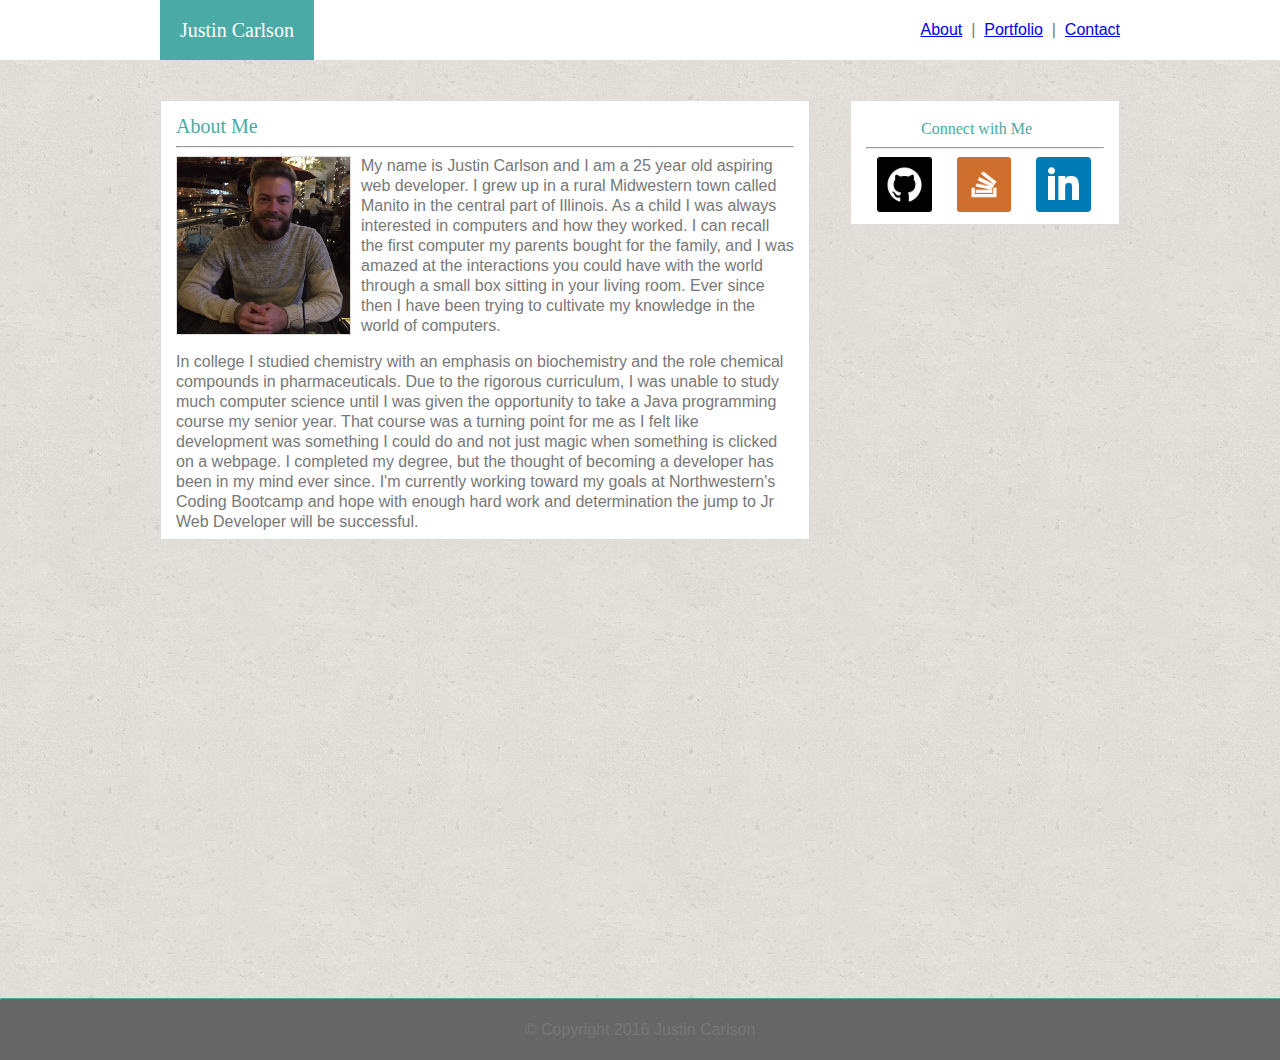
<file: index.html>
<DOCTYPE html>
<html class="html" lang="en">
<head>
	<meta charset="UTF-8">
	<link rel="stylesheet" type="text/css" href="assets/css/reset.css">
	<link rel="stylesheet" type="text/css" href="assets/css/style.css">
	<title>Justin Carlson's Bio</title>
</head>

<body class="body">


	<nav class="navBarBox">

		<h1 class="name headingFont">Justin Carlson</h1>

		<section class="rightFloat navBarTextBox otherFont">	
			<ul>
				<li><a href="contact.html">Contact</a></li>
				<li><a href="portfolio.html">Portfolio</a>&nbsp;&nbsp;|&nbsp;&nbsp;</li>
				<li><a href="index.html">About</a>&nbsp;&nbsp;|&nbsp;&nbsp;</li>
			</ul>
		</section>

	</nav>


	<div class="bgImg">
		<div class="pageBodyBox">

			<section class="aboutMeBox aboutMeFloatLeft clear">
				<div class="subBox">
					
					<h1 class="tealText aboutMeText headingFont">About Me</h1>

					<hr>

						<img class="justinCarlsonImg" alt="Photo of Justin Carlson" src="assets/images/Justin_Carlson.png">

						<p class="otherFont">
							My name is Justin Carlson and I am a 25 year old aspiring web developer. I grew up in a rural Midwestern town called Manito in the central part of Illinois. As a child I was always interested in computers and how they worked. I can recall the first computer my parents bought for the family, and I was amazed at the interactions you could have with the world through a small box sitting in your living room. Ever since then I have been trying to cultivate my knowledge in the world of computers. 
						</p>
						<br>
						<p class="otherFont">
							In college I studied chemistry with an emphasis on biochemistry and the role chemical compounds in pharmaceuticals. Due to the rigorous curriculum, I was unable to study much computer science until I was given the opportunity to take a Java programming course my senior year. That course was a turning point for me as I felt like development was something I could do and not just magic when something is clicked on a webpage. I completed my degree, but the thought of becoming a developer has been in my mind ever since. I'm currently working toward my goals at Northwestern's Coding Bootcamp and hope with enough hard work and determination the jump to Jr Web Developer will be successful. 
						</p>
				
				</div>
			</section>

			<section class="connectFloatRight connectWithMeBox clear">
				<div class="subBox">

					<div class="connectWithMeTextBox headingFont">
						<h2 class="tealText">Connect with Me</h2>
					</div>

					<hr>
					<a target="_blank" href="https://github.com/JustinRyanCarlson"><img class="imgLogoResize imgLinkMargin opacity imgLinkMarginLeftGit " alt="GitHub Logo" src="assets/images/github.png"></a>
					<a target="_blank" href="http://stackoverflow.com/users/6754746/justin-carlson?tab=profile"><img class="imgLogoResize imgLinkMargin opacity" alt="StackOverflow Logo" src="assets/images/stackoverflow.png"></a>
					<a target="_blank" href="https://www.linkedin.com/in/justinryancarlson"><img class="imgLogoResize imgLinkMargin opacity" alt="LinkedIn Logo" src="assets/images/linkedin.png"></a>

				</div>
			</section>

		</div>
	</div>


	<footer>
		<hr class="footer" color="#4aaaa5">
		<h6 class="footer otherFont">&copy; Copyright 2016 Justin Carlson</h6>
	</footer>

</body>
</html>
</file>
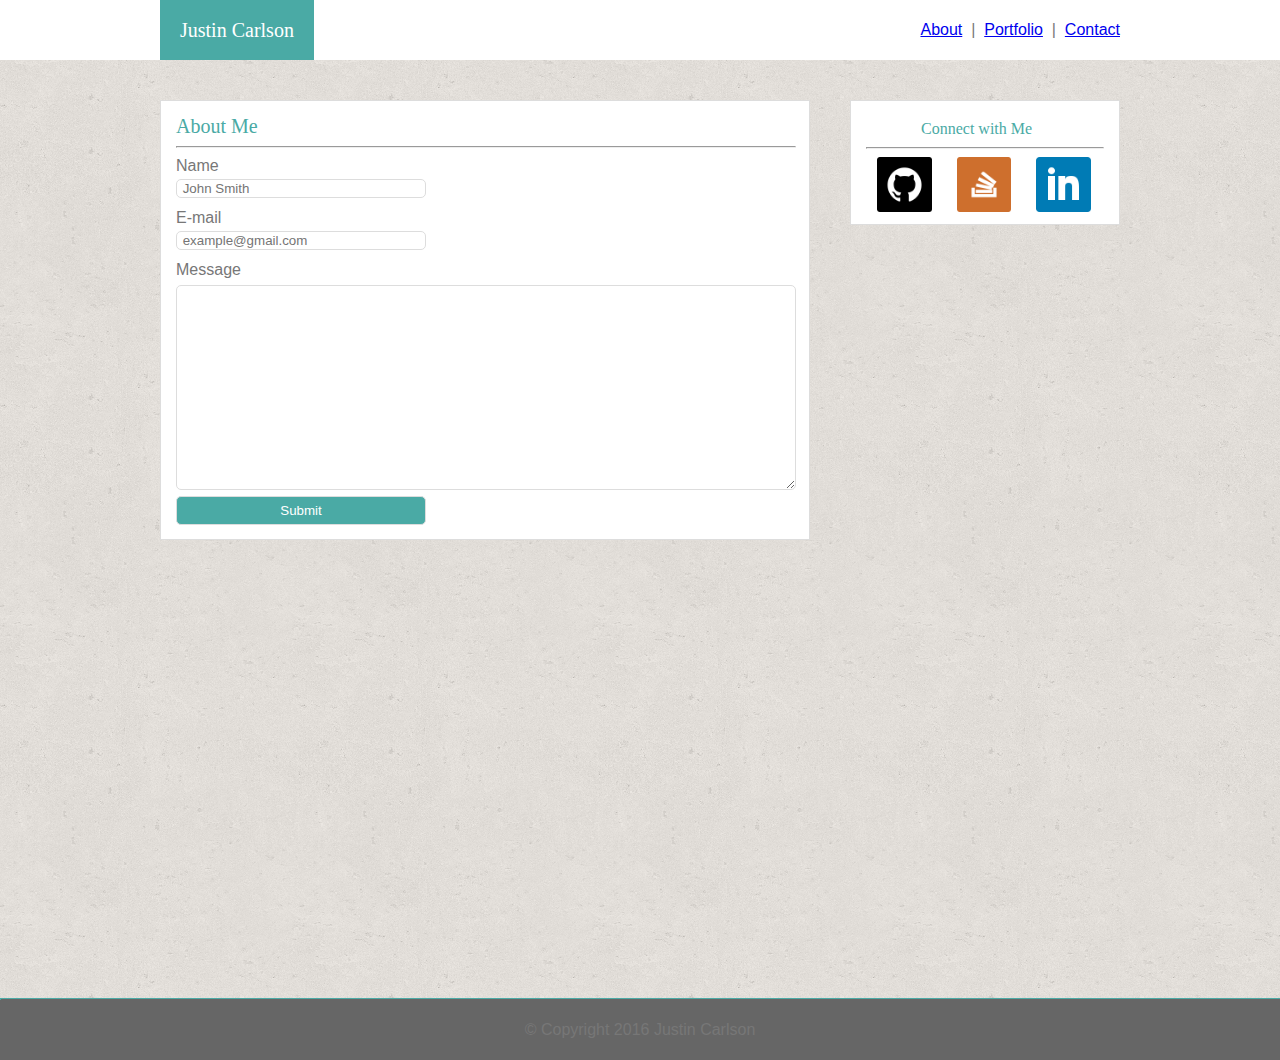
<file: contact.html>
<DOCTYPE html>
<html class="html" lang="en">
<head>
	<meta charset="UTF-8">
	<link rel="stylesheet" type="text/css" href="assets/css/reset.css">
	<link rel="stylesheet" type="text/css" href="assets/css/style.css">
	<title>Justin Carlson's Bio</title>
</head>

<body class="body">


	<nav class="navBarBox">

		<h1 class="name headingFont">Justin Carlson</h1>

		<section class="rightFloat navBarTextBox otherFont">	
			<ul>
				<li><a href="contact.html">Contact</a></li>
				<li><a href="portfolio.html">Portfolio</a>&nbsp;&nbsp;|&nbsp;&nbsp;</li>
				<li><a href="index.html">About</a>&nbsp;&nbsp;|&nbsp;&nbsp;</li>
			</ul>
		</section>

	</nav>


	<div class="bgImg">
		<div class="pageBodyBox">

			<section class="aboutMeBoxContact aboutMeFloatLeft clear">
				<div class="subBox">
					
					<h1 class="tealText aboutMeText headingFont">About Me</h1>

					<hr>
					
					<form action="#" method="post">
    					<div>
    						<div>
       							<label class="otherFont">Name</label>
       						</div>
        					<input name="name" placeholder="&nbsp;John Smith">
    					</div>
    					<div>
							<div>
        						<label class="otherFont">E-mail</label>
        					</div>
        					<input name="email" type="email" placeholder="&nbsp;example@gmail.com">
    					</div>
    					<div>
    						<div>
        						<label class="otherFont">Message</label>
        					</div>
        					<textarea name="message"></textarea>
    					</div>
						<div>
        					<input id="button" class="opacity" name="submit" type="submit" value="Submit">
    					</div>
					</form>	
				</div>
			</section>

			<section class="connectFloatRight connectWithMeBoxContact clear">
				<div class="subBox">

					<div class="connectWithMeTextBox headingFont">
						<h2 class="tealText">Connect with Me</h2>
					</div>

					<hr>
					<a target="_blank" href="https://github.com/JustinRyanCarlson"><img class="imgLogoResize imgLinkMargin opacity imgLinkMarginLeftGit " alt="GitHub Logo" src="assets/images/github.png"></a>
					<a target="_blank" href="http://stackoverflow.com/users/6754746/justin-carlson?tab=profile"><img class="imgLogoResize imgLinkMargin opacity" alt="StackOverflow Logo" src="assets/images/stackoverflow.png"></a>
					<a target="_blank" href="https://www.linkedin.com/in/justinryancarlson"><img class="imgLogoResize imgLinkMargin opacity" alt="LinkedIn Logo" src="assets/images/linkedin.png"></a>

				</div>
			</section>

		</div>
	</div>


	<footer>
		<hr class="footer" color="#4aaaa5">
		<h6 class="footer otherFont">&copy; Copyright 2016 Justin Carlson</h6>
	</footer>

</body>
</html>
</file>
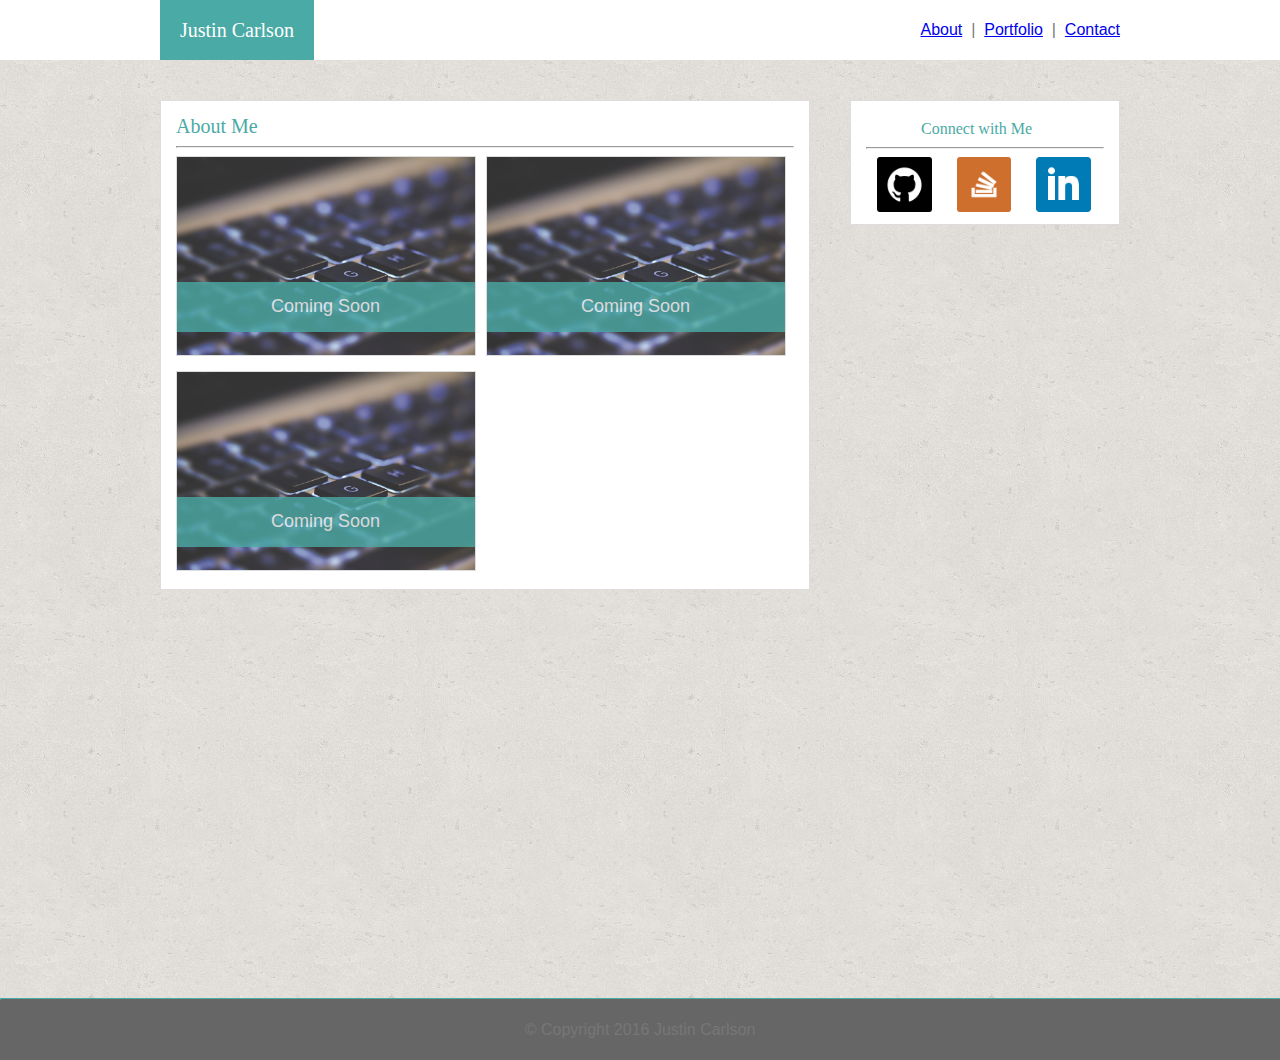
<file: portfolio.html>
<DOCTYPE html>
<html class="html" lang="en">
<head>
	<meta charset="UTF-8">
	<link rel="stylesheet" type="text/css" href="assets/css/reset.css">
	<link rel="stylesheet" type="text/css" href="assets/css/style.css">
	<title>Justin Carlson's Bio</title>
</head>

<body class="body">


	<nav class="navBarBox">

		<h1 class="name headingFont">Justin Carlson</h1>

		<section class="rightFloat navBarTextBox otherFont">	
			<ul>
				<li><a href="contact.html">Contact</a></li>
				<li><a href="portfolio.html">Portfolio</a>&nbsp;&nbsp;|&nbsp;&nbsp;</li>
				<li><a href="index.html">About</a>&nbsp;&nbsp;|&nbsp;&nbsp;</li>
			</ul>
		</section>

	</nav>


	<div class="bgImg">
		<div class="pageBodyBox">

			<section class="aboutMeBoxPortfolio aboutMeFloatLeft clear">
				<div class="subBox">
					
					<h1 class="tealText aboutMeText headingFont">About Me</h1>

					<hr>

					<div class="portfolioImgBox leftFloat portfolioMargin">
						<div class="portfolioImgTextBox opacitySoon opacity">
							<h2 class="portfolioWhite">Coming Soon</h2>
						</div>
						<a href="#"><img class="opacitySoon portfolioImgResize" alt="Coming Soon" src="assets/images/tech1.jpg"></a>
					</div>
					<div class="portfolioImgBox leftFloat portfolioImgMarginBottom">
						<div class="portfolioImgTextBox opacitySoon opacity">
							<h2 class="portfolioWhite">Coming Soon</h2>
						</div>
						<a href="#"><img class="opacitySoon portfolioImgResize" alt="Coming Soon" src="assets/images/tech1.jpg"></a>
					</div>
					<div class="portfolioImgBox leftFloat portfolioMargin">
						<div class="portfolioImgTextBox opacitySoon opacity">
							<h2 class="portfolioWhite">Coming Soon</h2>
						</div>
						<a href="#"><img class="opacitySoon portfolioImgResize" alt="Coming Soon" src="assets/images/tech1.jpg"></a>
					</div>
				</div>
			</section>

			<section class="connectFloatRight connectWithMeBoxPortfolio clear">
				<div class="subBox">

					<div class="connectWithMeTextBox headingFont">
						<h2 class="tealText">Connect with Me</h2>
					</div>

					<hr>
					<a target="_blank" href="https://github.com/JustinRyanCarlson"><img class="imgLogoResize imgLinkMargin opacity imgLinkMarginLeftGit " alt="GitHub Logo" src="assets/images/github.png"></a>
					<a target="_blank" href="http://stackoverflow.com/users/6754746/justin-carlson?tab=profile"><img class="imgLogoResize imgLinkMargin opacity" alt="StackOverflow Logo" src="assets/images/stackoverflow.png"></a>
					<a target="_blank" href="https://www.linkedin.com/in/justinryancarlson"><img class="imgLogoResize imgLinkMargin opacity" alt="LinkedIn Logo" src="assets/images/linkedin.png"></a>

				</div>
			</section>

		</div>
	</div>


	<footer>
		<hr class="footer" color="#4aaaa5">
		<h6 class="footer otherFont">&copy; Copyright 2016 Justin Carlson</h6>
	</footer>

</body>
</html>
</file>
<file: assets/css/style.css>
.html {
	position: relative;
	min-height: 100%;
}

.body {
	margin: 0px, 0px, 40px;
}

.clearFloat {
	clear: both;
}

.rightFloat {
	float: right;
}

.leftFloat {
	float: left;
}

li {
	display: inline;
    float: right;
}

.headingFont {
	font-family: 'Georgia', Times, Times New Roman, serif;
}

.otherFont {
	font-family: 'Arial', 'Helvetica Neue', Helvetica, sans-serif;
	color: #777777;
	line-height: 125%
}

.portfolioWhite {
	font-family: 'Arial', 'Helvetica Neue', Helvetica, sans-serif;
	color: white;
	font-size: 18px;
	margin: 15px 0px 0px 94px;
}

.tealText {
	color: #4aaaa5;
}

.navBarBox {
	height: 60px;
	margin: 0 auto;
	max-width: 960px;
}

.navBarTextBox {
	margin-top: 20px;
}

.name {
	background-color: #4aaaa5;
	float: left;
	height: 20px;
	padding: 20px;
	color: white;
	font-size: 20px;
}

.pageBodyBox {
	margin: 0 auto;
	min-width: 960px;
	max-width: 960px
}

.footer {
	text-align: center;
	background-color: #666666;
	padding-top: 20px;
	margin: 0px;
	width: 100%;
	position: absolute;
	overflow: hidden;
	height: 40px;
	left: 0;
	bottom: 0;
}

.aboutMeText {
	font-size: 20px;
	margin-bottom: 10px
}

.justinCarlsonImg {
	width: 175px;
	border: solid #dddddd 1px;
	float: left;
	margin: 0px 10px 5px 0px;
	box-sizing: border-box;
}

.aboutMeBox {
	width: 650px;
	height: 440px;
	margin-top: 40px;
	background-color: #ffffff;
	border: solid #dddddd 1px;
	box-sizing: border-box;
	position: relative;
}

.aboutMeBoxContact {
	width: 650px;
	height: 440px;
	margin-top: 40px;
	background-color: #ffffff;
	border: solid #dddddd 1px;
	box-sizing: border-box;
	position: relative;
}

.aboutMeBoxPortfolio {
	width: 650px;
	height: 490px;
	margin-top: 40px;
	background-color: #ffffff;
	border: solid #dddddd 1px;
	box-sizing: border-box;
	position: relative;
}

.connectWithMeBox {
	width: 270px;
	height: 125px;
	margin-top: 40px;
	background-color: #ffffff;
	border: solid #dddddd 1px;
	box-sizing: border-box;
	position: relative;
	overflow: hidden;
}

.connectWithMeBoxContact {
	width: 270px;
	height: 125px;
	margin-top: 40px;
	background-color: #ffffff;
	border: solid #dddddd 1px;
	box-sizing: border-box;
	position: relative;
	overflow: hidden;
}

.connectWithMeBoxPortfolio {
	width: 270px;
	height: 125px;
	margin-top: 40px;
	background-color: #ffffff;
	border: solid #dddddd 1px;
	box-sizing: border-box;
	position: relative;
	overflow: hidden;
}

.imgLinkMargin {
	margin: 0px 10px 0px 11px;
}

.subBox {
	padding: 15px;
	position: absolute;
}

.contactSubBox {
	padding: 15px;
}

.connectWithMeTextBox {
	padding: 5px 0px 2px 55px;
	font-size: 16px;
}

.bgImg {
	background-image: url(../images/cork-wallet.png);
	width: 100%;
	height: 1000px;
}

.imgLogoResize {
	width: 23%;
}

textarea {
	height: 205px;
	max-height: 205px;
	width: 620px;
	max-width: 620px;
	margin: 5px 0px 3px;
	border: 1px solid #dddddd;
	-moz-border-radius:5px;
    -webkit-border-radius:5px;
    border-radius:5px;
}

input {
	width: 250px;
	margin: 3px 0px 10px;
	border: 1px solid #dddddd;
	-moz-border-radius:5px;
    -webkit-border-radius:5px;
    border-radius:5px;
}

#button {
	background-color: #4aaaa5;
	color: white;
	border: 1px solid #dddddd;
	padding: 6px 10px;
}

.opacity:hover {
	    opacity: .7;
	}

.opacitySoon {
	opacity: .8;
}

.portfolioImgBox {
	width: 300px;
	height: 200px;
	border: solid #dddddd 1px;
	position: relative;
	overflow: hidden;
	box-sizing: border-box;
}

.portfolioImgTextBox {
	width: 300px;
	height: 50px;
	background-color: #4aaaa5;
	margin-top: 125px;
	z-index: 3;
	position: absolute;
}

.portfolioImgResize {
	height: 200px;
	z-index: 2;
}

.portfolioMargin {
	margin-right: 10px;
	margin-bottom: 15px;
}

.projectsBox {
	width: 650px;
	height: 485px;
	margin-top: 40px;
	background-color: #ffffff;
	border: solid #dddddd 1px;
	box-sizing: border-box;
	position: relative;
}


.aboutMeFloatLeft {
	float: left;
}

.connectFloatRight {
	float: right;
}



@media (max-width: 980px) {

	.connectFloatRight {
		float: left;
	}

	.aboutMeBox {
		width: 750px;
		margin-left: 10px;
		height: 385px;
	}

	.navBarBox {
		margin-right: 10px;
	}

	.connectWithMeBox {
		margin-left: 250px;
		margin-top: 20px;
	}
	
	textarea {
		height: 160px;
		width: 650px;
	}

	.aboutMeBoxContact {
		width: 650px;
		height: 390px;
		margin-left: 10px;
	}

	.connectWithMeBoxContact {
		margin-left: 200px;
		margin-top: 20px;
	}

	.aboutMeBoxPortfolio {
		width: 645px;
		height: 490px;
		margin-right: 400px;
		margin-left: 10px;
	}

	.connectWithMeBoxPortfolio {
		width: 270px;
		height: 125px;
		margin-top: 20px;
		margin-left: 200px;
	}

}

@media (max-width: 768px) {

	.connectFloatRight {
		float: left;
	}

	.aboutMeBox {
		width: 630px;
		margin-left: 10px;
		height: 440px;
	}

	.navBarBox {
		margin-right: 10px;
	}

	.connectWithMeBox {
		width: 325px;
		margin-left: 160px;
	}

	.imgLogoResize {
		width: 18%;
	}

	.connectWithMeTextBox {
		padding-left: 80px;
	}

	.imgLinkMargin {
		margin: 0px 10px 0px 28px;
	}

	textarea {
		height: 220px;
		width: 580px;
	}

	.aboutMeBoxContact {
		width: 620px;
		height: 430px;
		margin-left: 10px;
	}

	.connectWithMeBoxContact {
		margin-left: 155px;
		margin-top: 20px;
		width: 325px;
	}

	.aboutMeBoxPortfolio {
		width: 645px;
		height: 490px;
		margin-right: 400px;
		margin-left: 10px;
	}

	.connectWithMeBoxPortfolio {
		width: 325px;
		height: 125px;
		margin-top: 20px;
		margin-left: 180px;
	}

}

@media (max-width: 640px) {

	.connectFloatRight {
		float: left;
	}

	.aboutMeBox {
		width: 460px;
		margin-left: 10px;
		margin-right: 200px;
		height: 600px;
	}

	.navBarBox {
		margin-right: 10px;
	}

	.connectWithMeBox {
		width: 330px;
		margin-left: 75px
	}
	
	.connectWithMeTextBox {
		padding-left: 88px;
	}

	.imgLogoResize {
		width: 15%;
	}

	.imgLinkMargin {
		margin-left: 5px;
		margin-right: 0px;
	}

	.imgLinkMarginLeftGit {
		margin-left: 75px;
	}

	textarea {
		height: 700px;
		width: 400px;
	}

	.aboutMeBoxContact {
		width: 430px;
		height: 430px;
		margin-right: 500px;
		margin-left: 10px;
	}

	.connectWithMeBoxContact {
		margin-left: 60px;
		margin-top: 20px;
		width: 325px;
	}

	.aboutMeBoxPortfolio {
		width: 340px;
		height: 700px;
		margin-right: 400px;
		margin-left: 10px;
	}

	.connectWithMeBoxPortfolio {
		width: 325px;
		height: 125px;
		margin-top: 20px;
		margin-left: 18px;
	}

	.portfolioImgMarginBottom {
		margin-bottom: 15px;
	}

}
</file>
